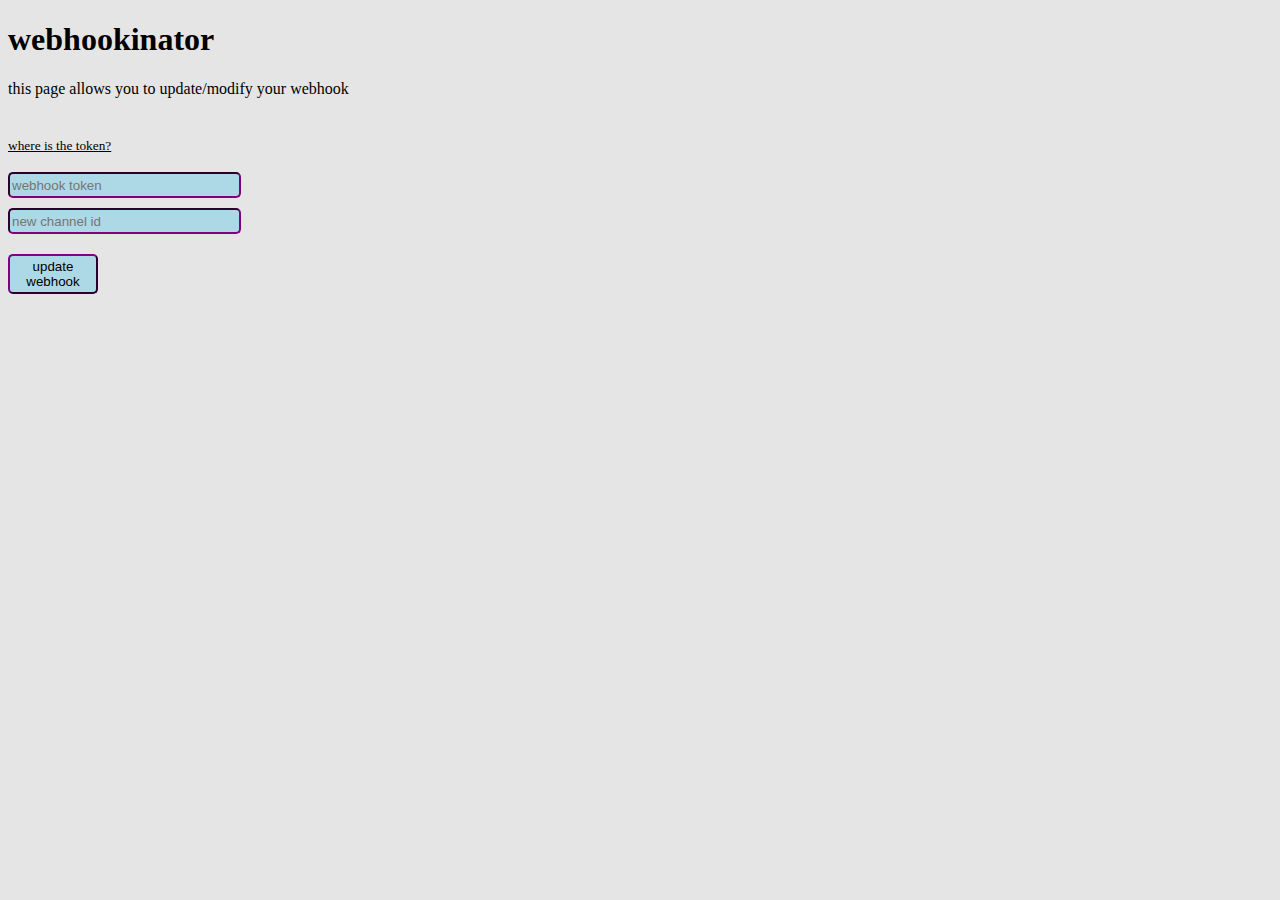
<file: channel.html>
<!DOCTYPE html>
<html lang="en">
  <head>
    <meta charset="UTF-8">
    <meta name="viewport" content="width=device-width, initial-scale=1.0">
    <meta name="description" content="a simple way to send messages via a webhook, its pretty basic">
    <link rel="stylesheet" href="style.css">
    <title>update a webhook lol</title>
  </head>
  <body style="font-family: Verdana">
    <h1>webhookinator</h1>
    <p>this page allows you to update/modify your webhook</p><br>
    <sub class="tip" onclick="tip()">where is the token?</sub><br><br>
    <input type="password" class="inpClass" id="token" placeholder="webhook token"><br>
    <input type="text" class="inpClass" id="channel" placeholder="new channel id"><br>
    <button id="update" onclick="updateHook()">update webhook</button>
    <script src="script.js"></script>
  </body>
</html>
</file>
<file: style.css>
.main {
  opacity: 0;
}

body {
  background: #e5e5e5;
}

#store {
  background: lightslategray;
  border-radius: 4px;
  width: 210px;
}

.inpClass {
  width: 225px;
  height: 20px;
  border-radius: 5px;
  border-color: purple;
  background: lightblue;
  outline: none;
  margin-bottom: 10px;
}

/* this will enable the animation */
#name, #avatar, #tip, #emauth, #emtitle, #emdesc, #emhex {
  transition: all 0.8s;
  opacity: 1;
}
/* hide css */
#name.hide, #avatar.hide, #tip.hide, #emauth.hide, #emtitle.hide, #emdesc.hide, #emhex.hide {
  opacity: 0;
  height: 0; /* optional */
  visibility: hidden;
}

.inpClass:hover {
  width: 235px;
  transition: 0.2s;
}

.inpClass:focus {
  width: 260px;
  transition: 0.2s;
}

.inpClass:not(:focus), .inpClass:not(:hover) {
  transition: 0.2s;
}

button {
  width: 90px;
  height: 40px;
  border-radius: 5px;
  border-color: purple;
  background: lightblue;
  margin-top: 10px;
  margin-bottom: 10px;
  outline: none;
  cursor: pointer;
}

#extra {
  margin-top: 0px;
}

.tip {
  cursor: pointer;
  text-decoration: underline;
}

/* url, name, avatar, content */
</file>
